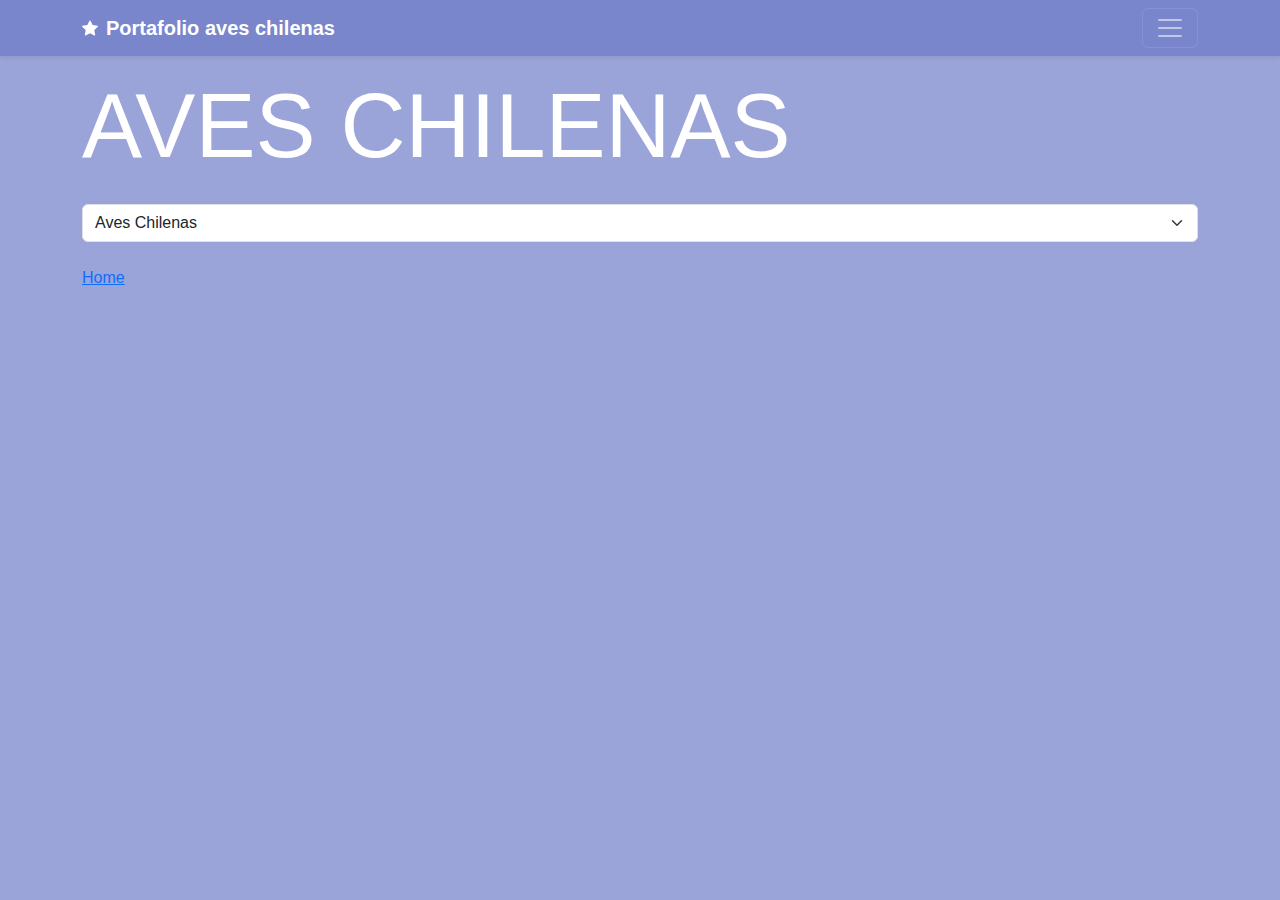
<file: index.html>
<!DOCTYPE html>
<html lang="es">
    <head>
        <meta charset="utf-8" />
        <meta name="viewport" content="width=device-width, initial-scale=1" />
        <title>Aves Chilenas</title>
        <link href="https://cdn.jsdelivr.net/npm/bootstrap@5.3.3/dist/css/bootstrap.min.css" rel="stylesheet" integrity="sha384-QWTKZyjpPEjISv5WaRU9OFeRpok6YctnYmDr5pNlyT2bRjXh0JMhjY6hW+ALEwIH" crossorigin="anonymous"/>
        <link href="style.css" rel="stylesheet"/>
    </head>
    <body class="text-bg-dark bg-opacity-75">
        <div class="collapse text-bg-dark" id="navbarHeader">
            <div class="container">
                <div class="row">
                    <div class="col-sm-8 col-md-7 py-4">
                        <h4>Sobre el portafolio</h4>
                        <p class="text-white">
                           Chile alberga una gran diversidad de aves que habitan desde las cordilleras hasta las costas y los bosques. Entre las especies más características están los rapaces como el carancho cordillerano, el ágil cernícalo y el majestuoso águila mora, cazadores que controlan poblaciones de pequeños animales. En el sur, destacan el colorido loro choroy y el chucao, símbolo de los bosques húmedos, mientras que el picaflor, con su vuelo único, es un frecuente visitante de jardines. La lechuza blanca y el aguilucho también cumplen un rol en el control de plagas, mientras que aves marinas como el lile y el martín pescador dominan las costas y ríos, respectivamente. Cada una de estas especies contribuye a la riqueza y equilibrio de los ecosistemas chilenos.
                        </p>
                    </div>

                    <div class="col-sm-4 offset-md-1 py-4">
                        <h4>Te puede interesar</h4>
                        <ul class="list-unstyled">
                            <li><a href="https://www.gochile.cl/es/flora-fauna/" target="_blank" class="text-white">Go Chile-Flora y Fauna</a></li>
                            <li><a href="https://www.redobservadores.cl/listado-de-centros-de-rehabilitacion-de-fauna-silvestre-en-chile/" class="text-white"> Refugio de aves </a></li>
                        </ul>
                    </div>
                </div>
            </div>
        </div>
        <div class="navbar navbar-dark bg-dark shadow-sm">
            <div class="container">
                <a href="#" class="navbar-brand d-flex align-items-center">
                    <svg xmlns="http://www.w3.org/2000/svg" width="16" height="16" fill="currentColor" class="bi bi-star-fill me-2" viewBox="0 0 16 16">
                        <path
                            d="M3.612 15.443c-.386.198-.824-.149-.746-.592l.83-4.73L.173 6.765c-.329-.314-.158-.888.283-.95l4.898-.696L7.538.792c.197-.39.73-.39.927 0l2.184 4.327 4.898.696c.441.062.612.636.282.95l-3.522 3.356.83 4.73c.078.443-.36.79-.746.592L8 13.187l-4.389 2.256z"
                        />
                    </svg>
                    <strong>Portafolio aves chilenas</strong>
                </a>
                <button class="navbar-toggler" type="button" data-bs-toggle="collapse" data-bs-target="#navbarHeader" aria-controls="navbarHeader" aria-expanded="false" aria-label="Toggle navigation">
                    <span class="navbar-toggler-icon"></span>
                </button>
            </div>
        </div>
        <header class="container">
            <h1 class="display-1 my-3"></h1>
            <select class="form-select my-4">
                <option value="todos">Aves Chilenas</option>
                <option value="carroñero">Aves carroñeras</option>
                <option value="rapaz">Aves rapaces</option>
                <option value="acuatica">Aves acuaticas</option>
                <option value="hervivoro">Aves hervivoras</option>
            </select>

                  <nav aria-label="breadcrumb">
  <ol class="breadcrumb">
    <li class="breadcrumb-item"><a href="index.html">Home</a></li>
  </ol>
</nav>


        </header>

  
        <div class="container text-center">
            <main class="row row-cols-2 row-cols-sm-3 row-cols-md-4 row-cols-lg-6 g-2 align-items-center"></main>
        </div>

        <script src="https://cdn.jsdelivr.net/npm/bootstrap@5.3.3/dist/js/bootstrap.bundle.min.js" integrity="sha384-YvpcrYf0tY3lHB60NNkmXc5s9fDVZLESaAA55NDzOxhy9GkcIdslK1eN7N6jIeHz" crossorigin="anonymous"></script>

        <script>
            //unas variables que no varían, que son constantes:

            const nombre = "AVES CHILENAS";

            const autoria = document.querySelector("h1");

            autoria.innerHTML = nombre;

            const principal = document.querySelector("main");

            const seleccion = document.querySelector("select");

            //acá voy por el JSON

            async function astros() {
                const consulta = await fetch("https://raw.githubusercontent.com/Nandaamc/DNO096-29-10/refs/heads/main/datos.json");
                const data = await consulta.json();
                console.log(data);

                data.forEach((d, i) => (principal.innerHTML += `
    <div class="${d.signo} col mb-3">
        <div class="card h-100 bg-dark text-white shadow-sm-3">
            <img src="${d.foto}" class="card-img-top" alt="${d.fecha}">
            <div class="card-body">
                <p class="card-text">
                    <a href="single.html?data=${i}" class="link-light link-offset-2 
                    link-offset-3-hover link-underline 
                    link-underline-opacity-0 
                    link-underline-opacity-75-hover
                    stretched-link">${d.nombre}
                    </a></p>
                       <div class="d-flex justify-content-around align-items-center">
                <small class="text-body-secondary"> ${d.signo}</small>
                <small class="text-body-secondary"> ${d.fecha}</small>
              </div>
            </div>
        </div>
    </div>`));


                seleccionables();
            }

            astros().catch((error) => console.error(error));

            //lo que sigue es una función que ejecuto dentro de astros()

            var valor;

            function seleccionables() {
                seleccion.addEventListener("change", (e) => {
                    document.querySelectorAll(".col").forEach((t) => t.classList.add("d-none"));
                    valor = e.target.value;
                    if (valor !== "todos") {
                        document.querySelectorAll(`.${valor}`).forEach((t) => t.classList.remove("d-none"));
                    } else {
                        document.querySelectorAll("div").forEach((t) => t.classList.remove("d-none"));
                    }
                });
            }
        </script>
    </body>
</html>
</file>
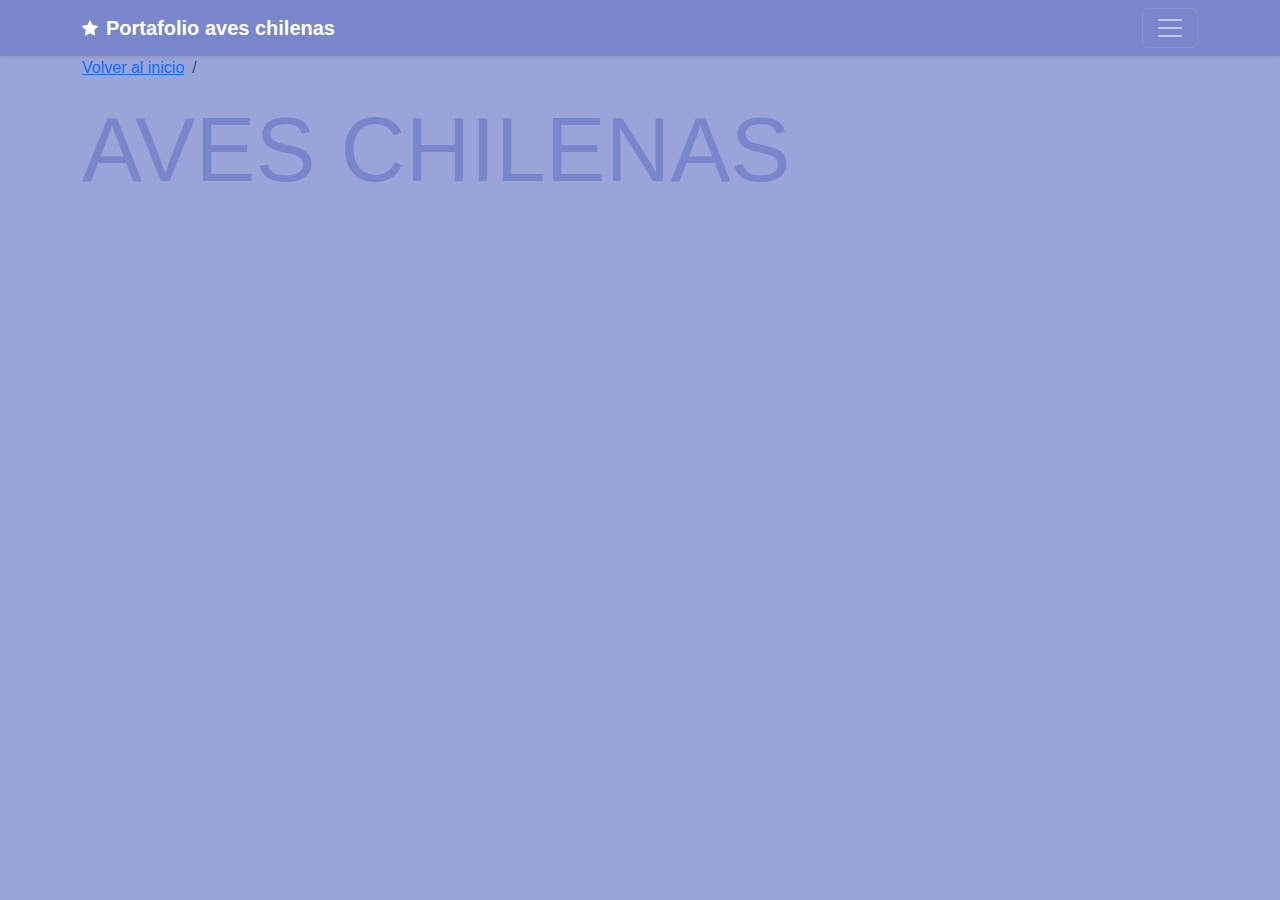
<file: single.html>
<!DOCTYPE html>
<html lang="es">
    <head>
        <meta charset="utf-8" />
        <meta name="viewport" content="width=device-width, initial-scale=1" />
        <title>Aves Chilenas</title>
        <link href="https://cdn.jsdelivr.net/npm/bootstrap@5.3.3/dist/css/bootstrap.min.css" rel="stylesheet" integrity="sha384-QWTKZyjpPEjISv5WaRU9OFeRpok6YctnYmDr5pNlyT2bRjXh0JMhjY6hW+ALEwIH" crossorigin="anonymous"/>
        <link href="style.css" rel="stylesheet"/>
    </head>
    <body class="text-bg-dark bg-opacity-75">
        <div class="collapse text-bg-dark" id="navbarHeader">
            <div class="container">
                <div class="row">
                    <div class="col-sm-8 col-md-7 py-4">
                        <h4>Sobre el portafolio</h4>
                        <p class="text-white">
                           Chile alberga una gran diversidad de aves que habitan desde las cordilleras hasta las costas y los bosques. Entre las especies más características están los rapaces como el carancho cordillerano, el ágil cernícalo y el majestuoso águila mora, cazadores que controlan poblaciones de pequeños animales. En el sur, destacan el colorido loro choroy y el chucao, símbolo de los bosques húmedos, mientras que el picaflor, con su vuelo único, es un frecuente visitante de jardines. La lechuza blanca y el aguilucho también cumplen un rol en el control de plagas, mientras que aves marinas como el lile y el martín pescador dominan las costas y ríos, respectivamente. Cada una de estas especies contribuye a la riqueza y equilibrio de los ecosistemas chilenos.
                        </p>
                    </div>

                    <div class="col-sm-4 offset-md-1 py-4">
                        <h4>Te puede interesar</h4>
                        <ul class="list-unstyled">
                            <li><a href="https://www.gochile.cl/es/flora-fauna/" target="_blank" class="text-white">Go Chile-Flora y Fauna</a></li>
                            <li><a href="https://www.redobservadores.cl/listado-de-centros-de-rehabilitacion-de-fauna-silvestre-en-chile/" class="text-white"> Refugio de aves </a></li>
                        </ul>
                    </div>
                </div>
            </div>
        </div>
        <div class="navbar navbar-dark bg-dark shadow-sm">
            <div class="container">
                <a href="#" class="navbar-brand d-flex align-items-center">
                    <svg xmlns="http://www.w3.org/2000/svg" width="16" height="16" fill="currentColor" class="bi bi-star-fill me-2" viewBox="0 0 16 16">
                        <path
                            d="M3.612 15.443c-.386.198-.824-.149-.746-.592l.83-4.73L.173 6.765c-.329-.314-.158-.888.283-.95l4.898-.696L7.538.792c.197-.39.73-.39.927 0l2.184 4.327 4.898.696c.441.062.612.636.282.95l-3.522 3.356.83 4.73c.078.443-.36.79-.746.592L8 13.187l-4.389 2.256z"
                        />
                    </svg>
                    <strong>Portafolio aves chilenas</strong>
                </a>
                <button class="navbar-toggler" type="button" data-bs-toggle="collapse" data-bs-target="#navbarHeader" aria-controls="navbarHeader" aria-expanded="false" aria-label="Toggle navigation">
                    <span class="navbar-toggler-icon"></span>
                </button>
            </div>
        </div>
        <header class="container">
            <nav aria-label="breadcrumb">
                <ol class="breadcrumb">
                    <li class="breadcrumb-item"><a href="index.html">Volver al inicio</a></li>
                    <li class="breadcrumb-item active" aria-current="page" id="otracosa"></li>
                </ol>
            </nav>
            <h1 class="display-1 my-3"></h1>
        </header>

        <div class="container">
            <div class="row">
                <main class="col-lg-8 me-auto"></main>
            </div>
        </div>

        <script src="https://cdn.jsdelivr.net/npm/bootstrap@5.3.3/dist/js/bootstrap.bundle.min.js" integrity="sha384-YvpcrYf0tY3lHB60NNkmXc5s9fDVZLESaAA55NDzOxhy9GkcIdslK1eN7N6jIeHz" crossorigin="anonymous"></script>

        <script>
            // Buscar un dato
            var x = new URLSearchParams(window.location.search).get("data");
            const autoria = document.querySelector("h1");
            const titulo = document.querySelector("#otracosa");
            autoria.innerHTML = '<a href="index.html" class="link-dark link-underline-light link-underline-opacity-0 link-underline-opacity-10-hover">AVES CHILENAS</a>';
            const principal = document.querySelector("main");

            // Traer el JSON
            async function astros() {
                const consulta = await fetch("https://raw.githubusercontent.com/Nandaamc/DNO096-29-10/refs/heads/main/datos.json");
                const data = await consulta.json();
                console.log(data);

                if (x) {
                    titulo.innerHTML = `${data[x].nombre}`;
                    principal.innerHTML += `
                        <h2 class="mt-4">${data[x].nombre}</h2>
                        <p>${data[x].fecha}</p>
                        <p>${data[x].descripcion}</p>

                        <div id="carouselExample" class="carousel slide">
                            <div class="carousel-inner">
                                <div class="carousel-item active">
                                    <img src="https://nandaamc.github.io/DNO096-29-10/img/${data[x].fotos[0]}" class="d-block w-100" alt="...">
                                </div>
                                <div class="carousel-item">
                                    <img src="https://nandaamc.github.io/DNO096-29-10/img/${data[x].fotos[1]}" class="d-block w-100" alt="...">
                                </div>
                                <div class="carousel-item">
                                    <img src="https://nandaamc.github.io/DNO096-29-10/img/${data[x].fotos[2]}" class="d-block w-100" alt="...">
                                </div>
                            </div>
                            <button class="carousel-control-prev" type="button" data-bs-target="#carouselExample" data-bs-slide="prev">
                                <span class="carousel-control-prev-icon" aria-hidden="true"></span>
                                <span class="visually-hidden">Previous</span>
                            </button>
                            <button class="carousel-control-next" type="button" data-bs-target="#carouselExample" data-bs-slide="next">
                                <span class="carousel-control-next-icon" aria-hidden="true"></span>
                                <span class="visually-hidden">Next</span>
                            </button>
                        </div>
                    `;
                } else {
                    window.location.href = "index.html";
                }
            }
            astros().catch((error) => console.error(error));
        </script>
    </body>
</html>
</file>
<file: style.css>
@import url('https://fonts.googleapis.com/css2?family=Montserrat:ital,wght@0,100..900;1,100..900&family=Poppins:ital,wght@0,100;0,200;0,300;0,400;0,500;0,600;0,700;0,800;0,900;1,100;1,200;1,300;1,400;1,500;1,600;1,700;1,800;1,900&display=swap');
:root {
    --bs-dark-rgb:121, 134, 203; 
    --bs-font-sans-serif: "Raleway", sans-serif;
    --bs-body-font-family: var(--bs-font-sans-serif);
}
 
.display-1{
     font-size: calc(1.625rem + 5vw);
     font-weight: 100;
}
</file>
